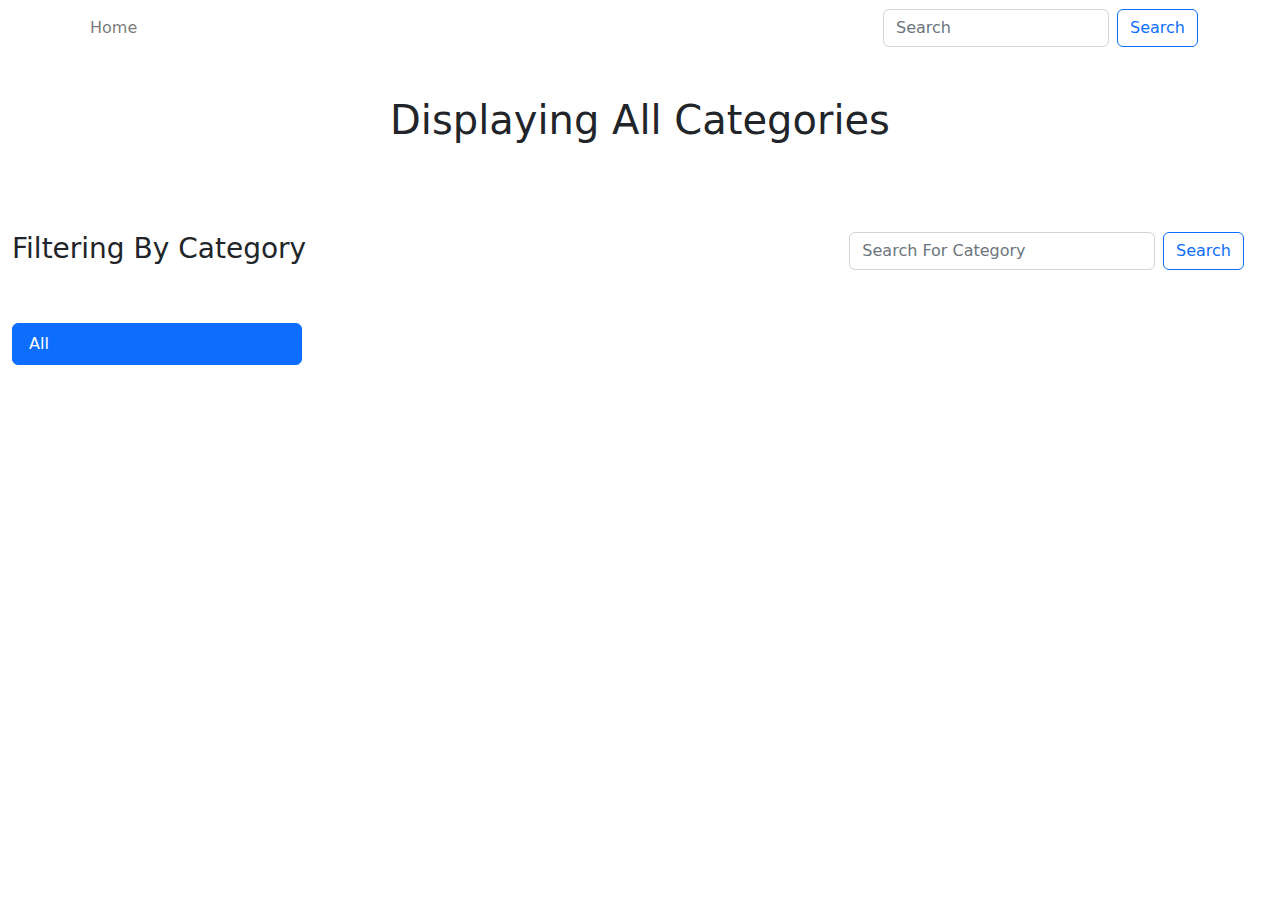
<file: index.html>
<!DOCTYPE html>
<html lang="en">

<head>
    <meta charset="UTF-8">
    <meta name="viewport" content="width=device-width, initial-scale=1.0">
    <title>Online-Store</title>
    <link rel="stylesheet" href="vendor/css/bootstrap.min.css">
    <link rel="stylesheet" href="assets/css/style.minify.css">
</head>

<body>
<!-- Navbar -->
    <header>
        <nav class="navbar navbar-expand-lg navbar-light bg-white">
            <div class="container">
                <button class="navbar-toggler" type="button" data-mdb-toggle="collapse"
                    data-mdb-target="#navbarExample01" aria-controls="navbarExample01" aria-expanded="false"
                    aria-label="Toggle navigation">
                    <i class="fas fa-bars"></i>
                </button>

                <div class="collapse navbar-collapse" id="navbarExample01">
                    <ul class="navbar-nav me-auto mb-2 mb-lg-0">
                        <li class="nav-item active">
                            <a class="nav-link" aria-current="page" href="#">Home</a>
                        </li>
                     
                    </ul>

                    <form class="d-flex" id="searchForm">
                        <input class="form-control me-2 searchInput" type="search" placeholder="Search" aria-label="Search">
                        <button class="btn btn-outline-primary" type="submit">Search</button>
                    </form>
                </div>
            </div>
        </nav>
<!-- End-Navbar -->
        <div class="p-4 text-center">
            <h1 class="my-3">Displaying All Categories</h1>
        </div>
    </header>
    <section class="mt-5">
        <div class="container-fluid">
            <div class="row my-4 w-100 justify-content-between">
                <div class="col-md-4">
                    <h3>Filtering By Category</h3>
                </div>
                <div class="col-md-4 text-end">
                    <form class="d-flex" id="searchCategoryForm">
                        <input class="form-control me-2 searchCategoryInput" type="search" placeholder="Search For Category" aria-label="Search">
                        <button class="btn btn-outline-primary" type="submit">Search</button>
                    </form>
                </div>
            </div>
            <div class="row w-100">
                <div class="col-md-3">
                    <div class="list-group" id="categories">
                        <button class="list-group-item list-group-item-action active">All</button>
                    </div>
                </div>
                <div class="col-md-9">
                    <div class="row align-items-stretch align-content-end" id="products">
                        <div class="d-flex justify-content-center mt-4 pt-4">
                        
                        </div>
                    </div>
                </div>
            </div>
        </div>
    </section>
    <script src="vendor/js/bootstrap.bundle.min.js"></script>
    <script src="assets/js/main.js"></script>
</body>

</html>
</file>
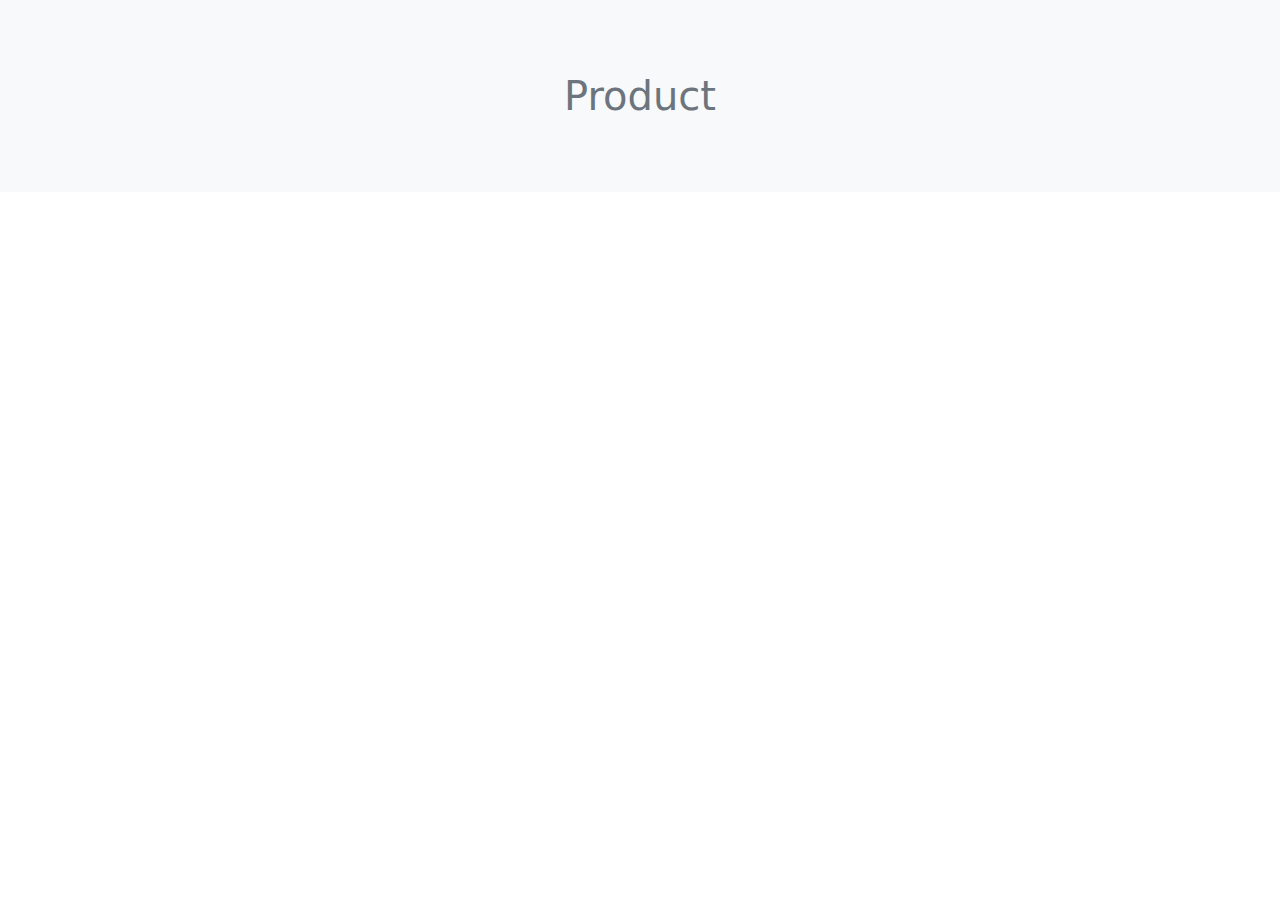
<file: another-pages/product.html>
<!DOCTYPE html>
<html lang="en">
<head>
    <meta charset="UTF-8">
    <meta name="viewport" content="width=device-width, initial-scale=1.0">
    <title>Online-Store-Product</title>
    <link rel="stylesheet" href="../vendor/css/bootstrap.min.css">
    <link rel="stylesheet" href="../assets/css/style.minify.css">
</head>
<body>
    <header>
        <div class="p-5  text-secondary bg-light">
            <h1 class="mt-4 mb-4 text-center">Product</h1>
        </div>
    </header>
    <section class="mt-5">
        <div class="container-fluid">
            <div id="product">
                <div class="d-flex pt-4 justify-content-center ">
                
                </div>
            </div>
        </div>
    </section>
    <script src="../vendor/js/bootstrap.bundle.min.js"></script>
    <script src="../assets/js/product.js"></script>
</body>
</html>
</file>
<file: assets/css/style.minify.css>
.card,.col-md-4{margin-bottom:25px}.card{height:100%;position:relative;overflow:hidden}.link-img{width:100%;aspect-ratio:1/1}.link-img img{width:100%;height:100%;object-fit:contain}.cart{position:absolute;top:15px;right:-35px;width:45px;height:45px;opacity:0;transition:.4s;-webkit-transition:.4s;-moz-transition:.4s;-ms-transition:.4s;-o-transition:.4s}.card:hover .cart{opacity:1;right:18px}
</file>
